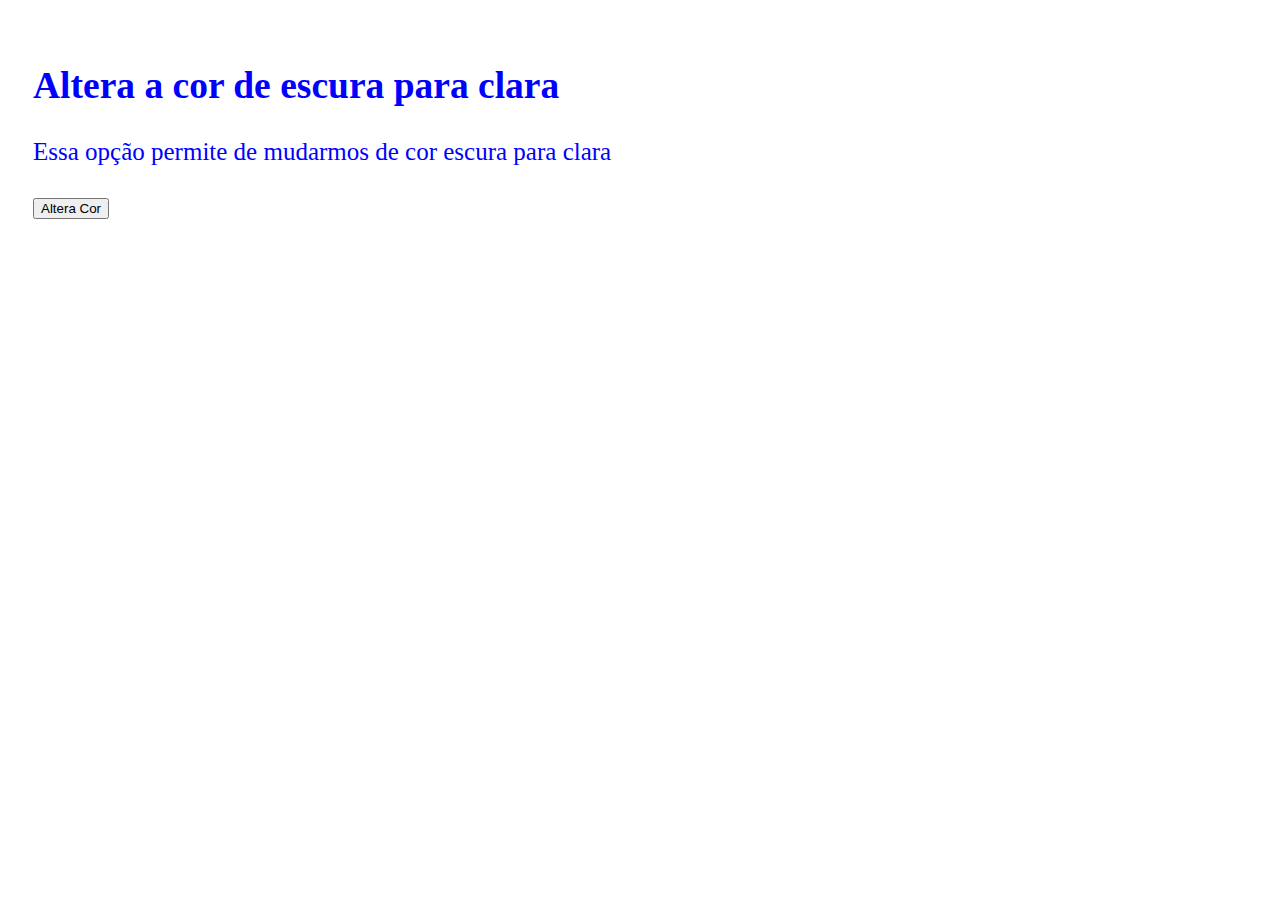
<file: DarkMode/index.html>
<!DOCTYPE html>
<html>
<head>
<meta name="viewport" content="width=device-width, initial-scale=1">
<style>
body {
  padding: 25px;
  background-color: white;
  color: blue;
  font-size: 25px;
}

.banana {
  background-color: blue;
  color: white;
}
</style>
</head>
<body>

<h2>Altera a cor de escura para clara</h2>
<p>Essa opção permite de mudarmos de cor escura para clara</p>

<button onclick="funcao_mudaCor()">Altera Cor</button>

<script>
function funcao_mudaCor() {
   var element = document.body;//é o elemento que envolve o conteúdo do documento. Em documentos com conteúdo no <body>
   element.classList.toggle("banana");// element.classList retorna o nome de uma classe do css
                                      //habilitar ou desabilitar uma função do JavaScript 
}
</script>

</body>
</html>
</file>
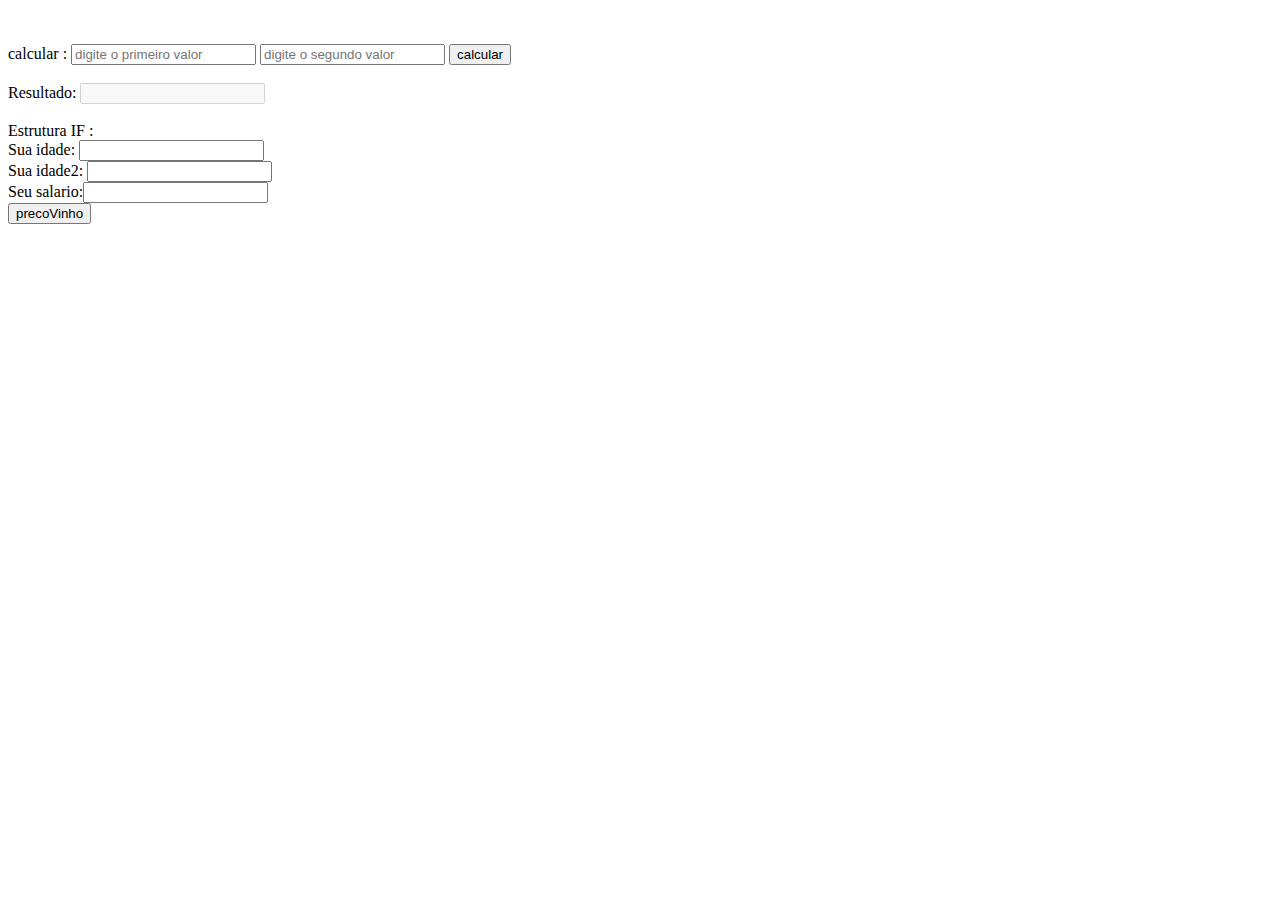
<file: Aula_JavaScript04/formulario.html>
<!DOCTYPE html>
<br>
  <head>
    <meta charset="UTF-8">
    <title>Envio dos seus dados</title>
  </head>
  <br>
    <form id="formulario">
      <div class="form=group">
        <label> calcular :</label>
        <input type="text" name="vl01" placeholder="digite o primeiro valor">
        <input type="text" name="vl02" placeholder="digite o segundo valor" >
        <input type="button" value="calcular" onclick="calcular()">
     </div>
      <br>
      <!-- minlength="50" maxlength="4" step="0.01" -->
     <div class="form-group2">
        <label for="resultado">Resultado:</label>
        <input type="text" name="resultado" disabled="disabled">
      </div> </br>

      <div class="form-group3">
        <label> Estrutura IF :</label></br>
       Sua idade: <input id="idade" type="number"></br>
       Sua idade2: <input id="idade2" type="number"></br>
       Seu salario:<input  id="salario" type="number"></br>
        <input type="button" value="precoVinho" onclick="precoVinho()">
      </div>
    </form>
  <script src = "../Aula_Reforco/calcular.js"></script>
  <script src = "../Aula_Reforco/funcaose.js"></script>
  
  </body>
</html>
</file>
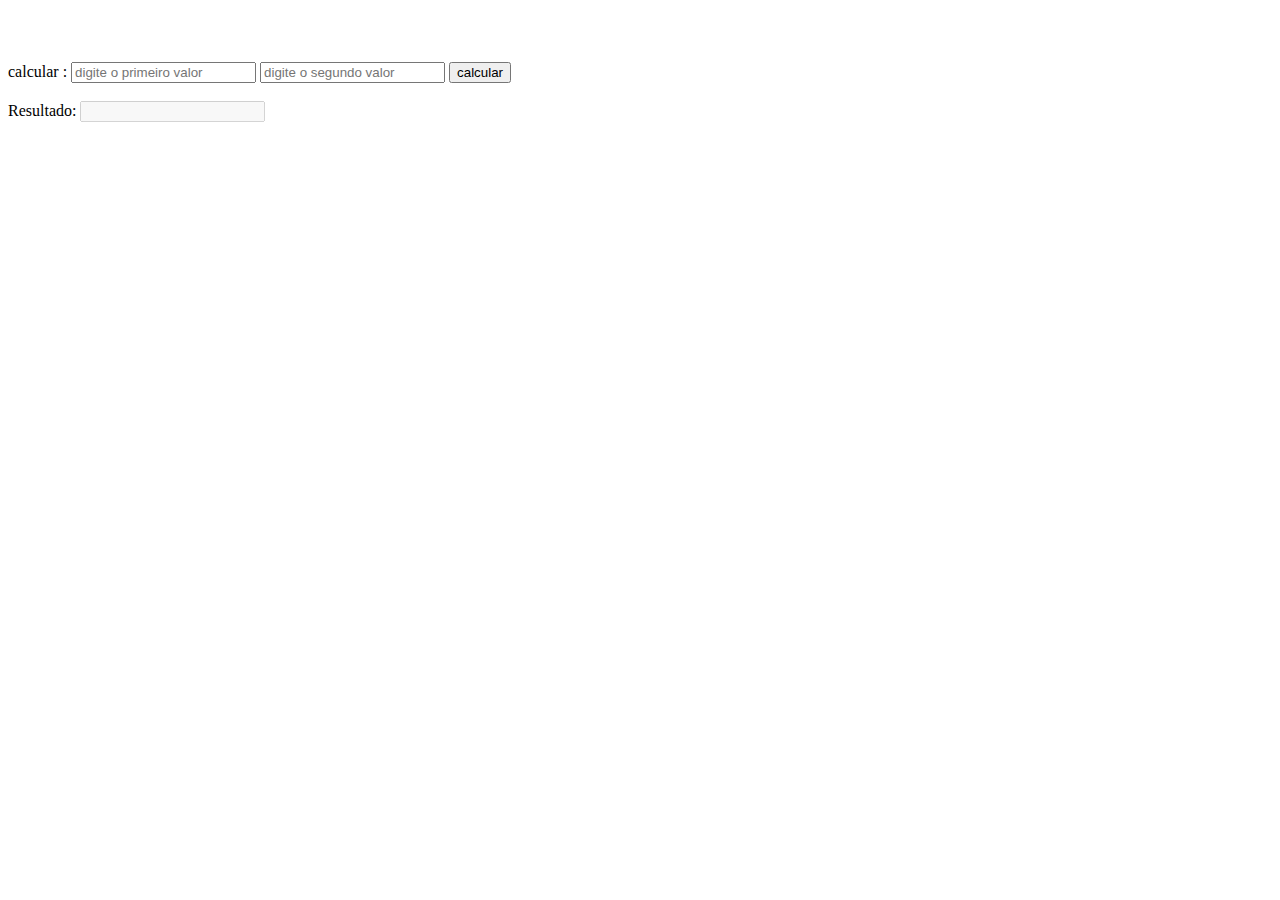
<file: Aula_Reforco/formulario.html>
<!DOCTYPE html>
<br>
  <head>
    <meta charset="UTF-8">
    <title>Envio dos seus dados</title>
  </head>
  <br>
    <br id="formulario">
      <div class="form=group">
        <label> calcular :</label>
        <input type="text" name="vl01" placeholder="digite o primeiro valor">
        <input type="text" name="vl02" placeholder="digite o segundo valor" >
        <input type="button" value="calcular" onclick="calcular()">
      </div>
      <br>
      <!-- minlength="50" maxlength="4" step="0.01" -->
     <div class="form-group2">
        <label for="resultado">Resultado:</label>
        <input type="text" name="resultado" disabled="disabled">
      </div> </br>

    <!--   <div class="form-group3">
        <label> Estrutura IF :</label></br>
       Sua idade: <input id="idade" type="number" minlength="3"></br>
       Seu salario:<input  id="salario" type="number"></br>
        <input type="button" value="elegibilidade" onclick="elegibilidade()">
      </div> -->
    </form>
  <script src = "../Aula_Reforco/calcular.js"></script>
  <!-- <script src = "../Aula_Reforco/funcaose.js"></script> -->
  
  </body>
</html>
</file>
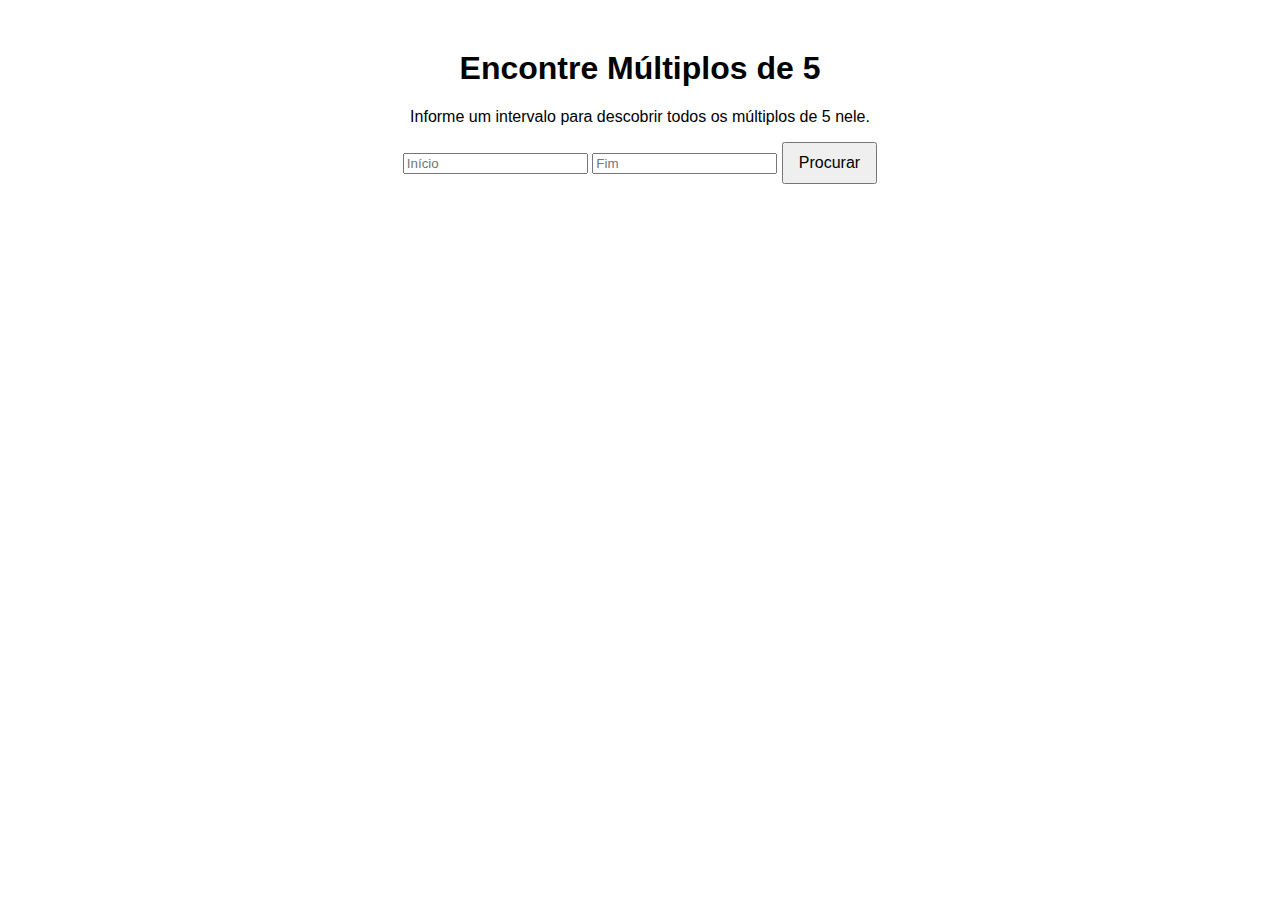
<file: aula-JavaScript01-02/Aula03-2semestre/Aula03/01_For_multiplos_de_5/interface.html>
<!DOCTYPE html>
<html lang="en">
<head>
    <meta charset="UTF-8">
    <meta http-equiv="X-UA-Compatible" content="IE=edge">
    <meta name="viewport" content="width=device-width, initial-scale=1.0">
    <title>Múltiplos de 5</title>
    <style>
        body {
            font-family: Arial, sans-serif;
            text-align: center;
            margin-top: 50px;
        }
        button {
            padding: 10px 15px;
            font-size: 16px;
        }
    </style>
</head>
<body>
    <h1>Encontre Múltiplos de 5</h1>
    <p>Informe um intervalo para descobrir todos os múltiplos de 5 nele.</p>
    <input type="number" id="inicio" placeholder="Início">
    <input type="number" id="fim" placeholder="Fim">
    <button onclick="encontrarMultiplos()">Procurar</button>
    <p id="resultado"></p>

    <script src="for_multiplicacao.js"></script>
</body>
</html>
</file>
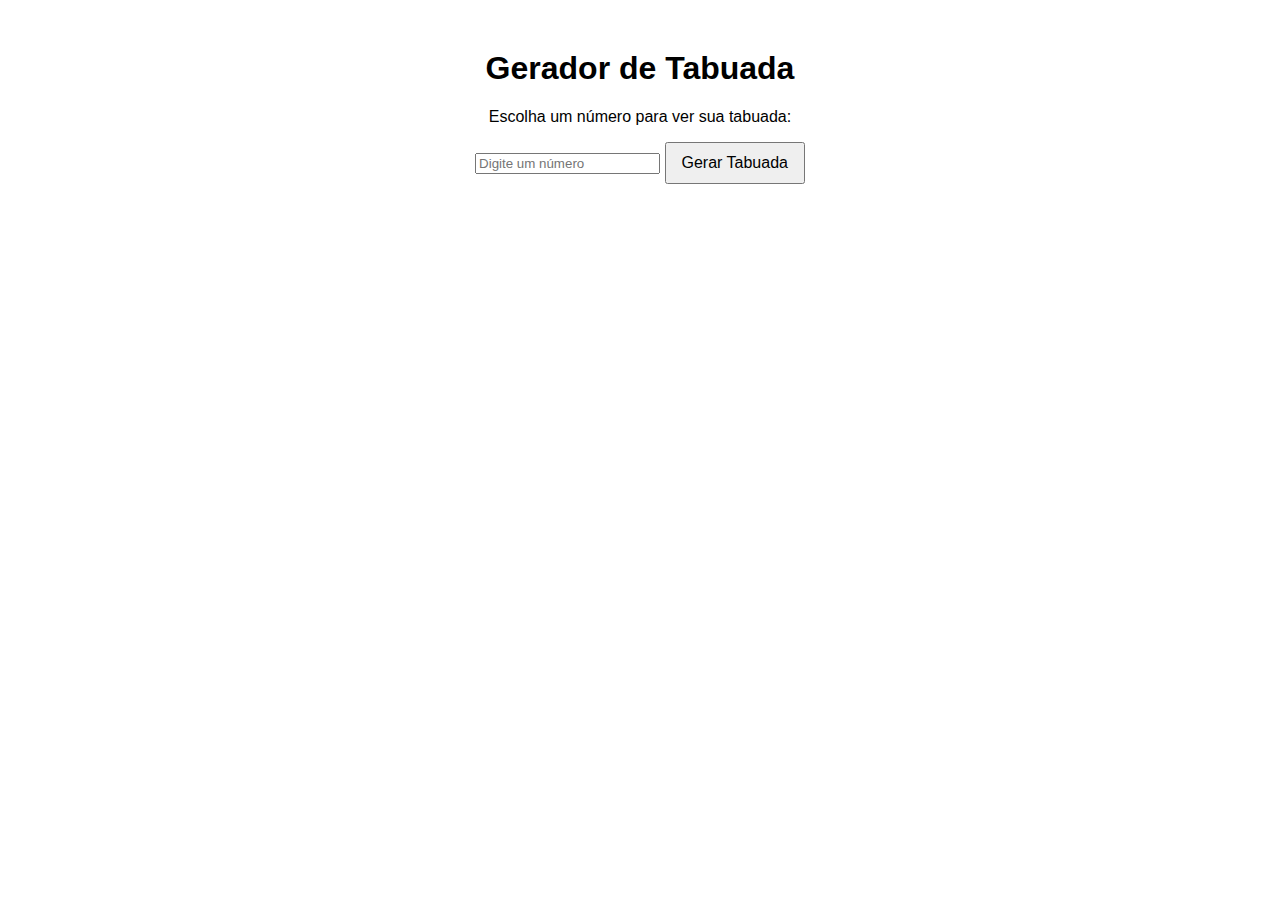
<file: aula-JavaScript01-02/Aula03-2semestre/Aula03/02_For_Tabuada/interface.html>
<!DOCTYPE html>
<html lang="en">
<head>
    <meta charset="UTF-8">
    <meta http-equiv="X-UA-Compatible" content="IE=edge">
    <meta name="viewport" content="width=device-width, initial-scale=1.0">
    <title>Tabuada</title>
    <style>
        body {
            font-family: Arial, sans-serif;
            text-align: center;
            margin-top: 50px;
        }
        button {
            padding: 10px 15px;
            font-size: 16px;
        }
    </style>
</head>
<body>
    <h1>Gerador de Tabuada</h1>
    <p>Escolha um número para ver sua tabuada:</p>
    <input type="number" id="numero" placeholder="Digite um número">
    <button onclick="gerarTabuada()">Gerar Tabuada</button>
    <div id="resultado"></div>

    <script src="tabuada.js"></script>
</body>
</html>
</file>
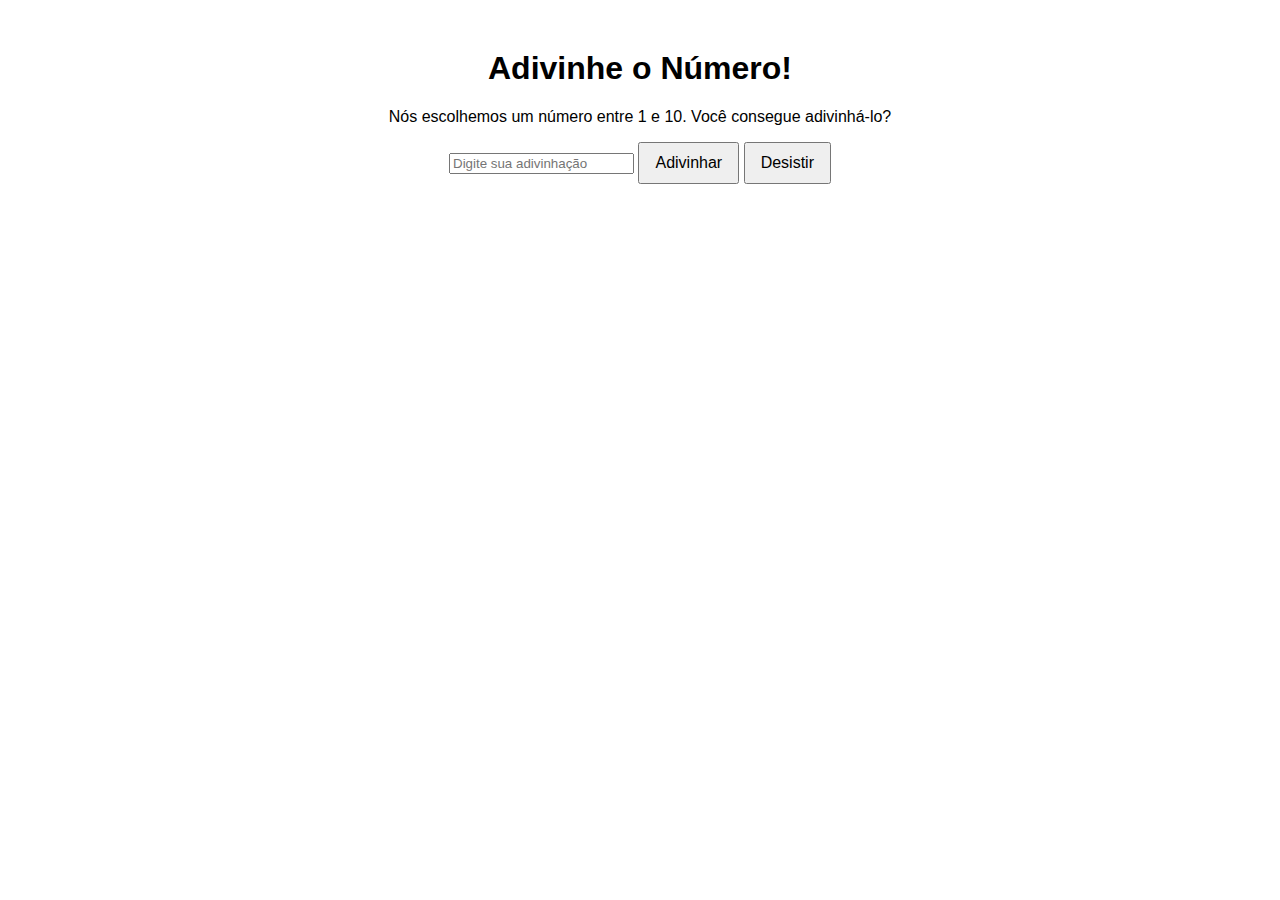
<file: aula-JavaScript01-02/Aula03-2semestre/Aula03/03_Do_While_AdivinheoNumero/interface.html>
<!DOCTYPE html>
<html lang="en">
<head>
    <meta charset="UTF-8">
    <meta http-equiv="X-UA-Compatible" content="IE=edge">
    <meta name="viewport" content="width=device-width, initial-scale=1.0">
    <title>Adivinhe o Número</title>
    <style>
        body {
            font-family: Arial, sans-serif;
            text-align: center;
            margin-top: 50px;
        }
        button {
            padding: 10px 15px;
            font-size: 16px;
        }
    </style>
</head>
<body>
    <h1>Adivinhe o Número!</h1>
    <p>Nós escolhemos um número entre 1 e 10. Você consegue adivinhá-lo?</p>
    <input type="number" id="chute" placeholder="Digite sua adivinhação">
    <button onclick="verificarChute()">Adivinhar</button>
    <button onclick="desistir()">Desistir</button>
    <p id="resultado"></p>

    <script src="adivinhe.js"></script>
</body>
</html>
</file>
